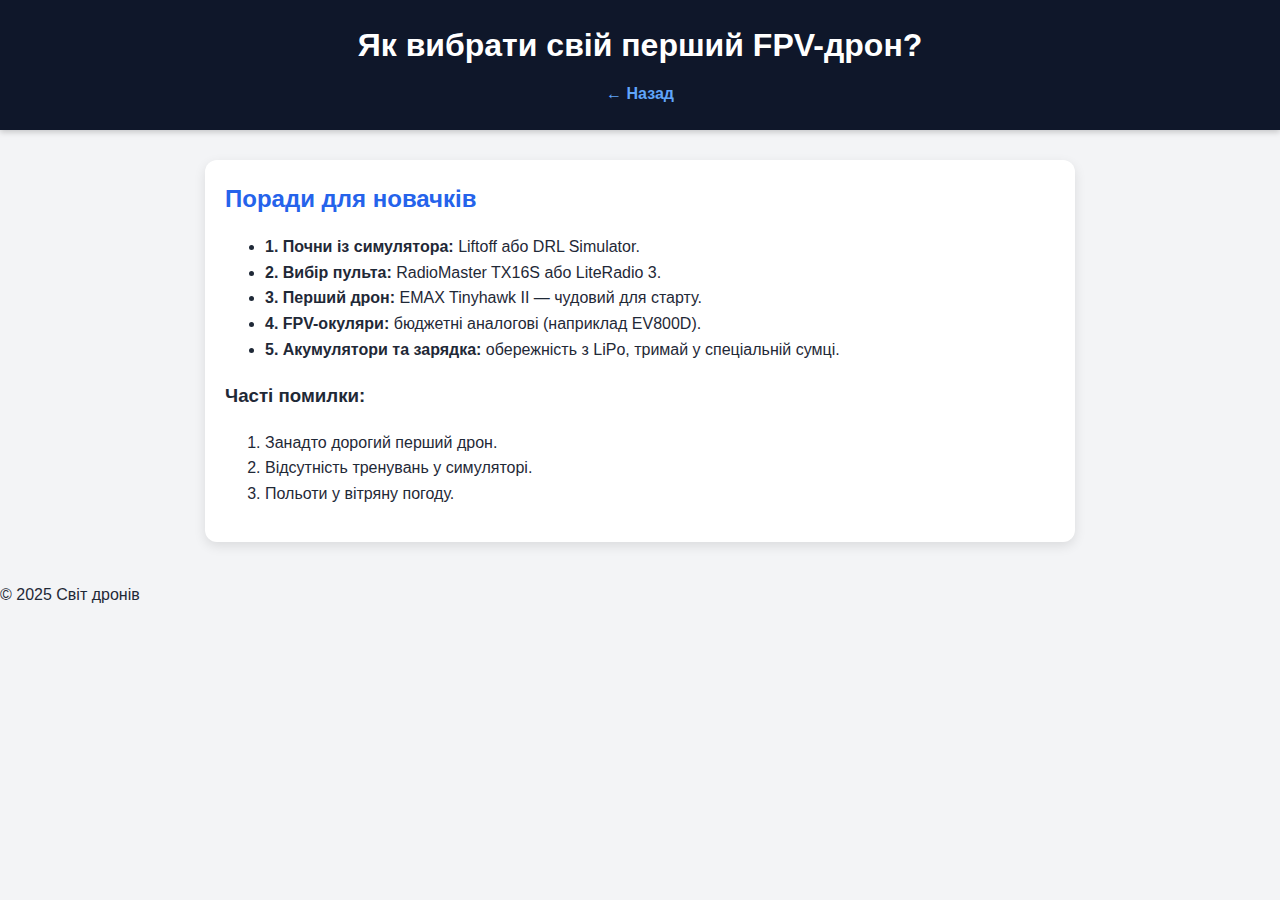
<file: help.html>
<!DOCTYPE html>
<html lang="uk">
<head>
  <meta charset="UTF-8">
  <title>Допомога новачкам</title>
  <link rel="stylesheet" href="style.css">
</head>
<body>

  <header>
    <h1>Як вибрати свій перший FPV-дрон?</h1>
    <nav>
      <a href="index.html">← Назад</a>
    </nav>
  </header>

  <main>
    <section>
      <h2>Поради для новачків</h2>
      <ul>
        <li><strong>1. Почни із симулятора:</strong> Liftoff або DRL Simulator.</li>
        <li><strong>2. Вибір пульта:</strong> RadioMaster TX16S або LiteRadio 3.</li>
        <li><strong>3. Перший дрон:</strong> EMAX Tinyhawk II — чудовий для старту.</li>
        <li><strong>4. FPV-окуляри:</strong> бюджетні аналогові (наприклад EV800D).</li>
        <li><strong>5. Акумулятори та зарядка:</strong> обережність з LiPo, тримай у спеціальній сумці.</li>
      </ul>

      <h3>Часті помилки:</h3>
      <ol>
        <li>Занадто дорогий перший дрон.</li>
        <li>Відсутність тренувань у симуляторі.</li>
        <li>Польоти у вітряну погоду.</li>
      </ol>
    </section>
  </main>

  <footer>
    <p>© 2025 Світ дронів</p>
  </footer>
</body>
</html>
</file>
<file: style.css>
/* Загальні стилі */
* {
  box-sizing: border-box;
}

html {
  scroll-behavior: smooth;
}

body {
  font-family: 'Segoe UI', Tahoma, Geneva, Verdana, sans-serif;
  margin: 0;
  background: #f3f4f6;
  color: #1f2937;
  line-height: 1.6;
}

/* Темна тема */
body.dark {
  background-color: #1e293b;
  color: #f1f5f9;
}

body.dark header,
body.dark footer {
  background-color: #0f172a;
}

body.dark section {
  background: #334155;
}

body.dark nav a {
  color: #a5b4fc;
}

/* Хедер */
header {
  background: #0f172a;
  color: #fff;
  padding: 20px 15px;
  text-align: center;
  position: sticky;
  top: 0;
  z-index: 999;
  box-shadow: 0 2px 6px rgba(0,0,0,0.2);
}

header h1 {
  margin: 0 0 10px;
  font-weight: 700;
}

nav {
  display: flex;
  flex-wrap: wrap;
  justify-content: center;
  gap: 15px;
}

nav a {
  color: #60a5fa;
  text-decoration: none;
  font-weight: 600;
  position: relative;
  padding-bottom: 3px;
  transition: color 0.3s ease;
}

nav a:hover,
nav a:focus {
  color: #3b82f6;
}

nav a::after {
  content: "";
  position: absolute;
  left: 0;
  bottom: 0;
  width: 0;
  height: 2px;
  background-color: #60a5fa;
  transition: width 0.3s ease;
}

nav a:hover::after,
nav a:focus::after {
  width: 100%;
}

/* Темна тема кнопка */
#themeToggle {
  position: absolute;
  top: 20px;
  right: 20px;
  background: transparent;
  border: none;
  font-size: 22px;
  cursor: pointer;
  color: white;
  user-select: none;
}

/* Основний контент */
main {
  max-width: 900px;
  margin: 30px auto;
  padding: 0 15px;
}

section {
  background: white;
  border-radius: 12px;
  padding: 20px;
  margin-bottom: 40px;
  box-shadow: 0 4px 12px rgba(0,0,0,0.1);
  transition: transform 0.3s ease;
}

section:hover {
  transform: scale(1.02);
}

section h2 {
  margin-top: 0;
  margin-bottom: 15px;
  font-weight: 700;
  color: #2563eb;
  display: flex;
  align-items: center;
  gap: 10px;
}

/* Іконки у заголовках */
section h2 i {
  color: #60a5fa;
}

/* Зображення */
img {
  max-width: 100%;
  border-radius: 10px;
  margin-top: 10px;
  box-shadow: 0 4px 8px rgba(0,0,0,0.15);
  transition: transform 0.3s ease, box-shadow 0.3s ease;
  display: block;
}

img:hover {
  transform: scale(1.03);
  box-shadow: 0 8px 20px rgba(0,0,0,0.3);
}

/* Відео */
.video {
  margin-top: 15px;
  border-radius: 10px;
  overflow: hidden;
  box-shadow: 0 2px 10px rgba(0,0,0,0.1);
  transition: all 0.3s ease;
}

.video:hover {
  box-shadow: 0 4px 20px rgba(0, 0, 0, 0.4);
  transform: scale(1.01);
}

/* Таблиця */
table {
  width: 100%;
  border-collapse: collapse;
  margin-top: 15px;
  font-size: 16px;
}

table th,
table td {
  border: 1px solid #ccc;
  padding: 10px;
  text-align: center;
}

table th {
  background-color: #60a5fa;
  color: white;
}

/* Форма */
form label {
  font-weight: 600;
  font-size: 15px;
}

form input,
form textarea {
  width: 100%;
  padding: 8px;
  margin-top: 6px;
  margin-bottom: 15px;
  border-radius: 6px;
  border: 1px solid #ccc;
  font-size: 14px;
  resize: vertical;
  font-family: inherit;
}

form button {
  background-color: #60a5fa;
  border: none;
  padding: 12px 20px;
  color: white;
  font-size: 16px;
  border-radius: 6px;
  cursor: pointer;
  transition: background-color 0.3s ease;
  font-weight: 700;
}

form button:hover {
  background-color: #3b82f6;
}

/* FAQ */
details {
  margin-bottom: 15px;
  cursor: pointer;
  background: #f9fafb;
  padding: 12px;
  border-radius: 8px;
  box-shadow: 0 1px 3px rgba(0,0,0,0.1);
}

details summary {
  font-weight: 700;
  font-size: 18px;
  outline: none;
}

details p {
  margin: 10px 0 0 15px;
  font-size: 16px;
  color: #374151;
}

/* Кнопка "До верху" */
#topBtn {
  position: fixed;
  bottom: 20px;
  right: 20px;
  background-color: #60a5fa;
  color: white;
  border: none;
  border-radius: 50%;
  padding: 12px 16px;
  font-size: 18px;
  cursor: pointer;
  display: none;
  box-shadow: 0 4px 6px rgba(0,0,0,0.2);
  z-index: 1000;
  transition: background-color 0.3s ease;
}

#topBtn:hover {
  background-color: #3b82f6;
}

/* Адаптивність */
@media (max-width: 768px) {
  nav {
    flex-direction: column;
    gap: 8px;
  }

  main {
    margin: 20px auto;
    padding: 0 10px;
  }

  header h1 {
    font-size: 22px;
  }

  section h2 {
    font-size: 20px;
  }

  table,
  table th,
  table td {
    font-size: 14px;
  }
}
</file>
